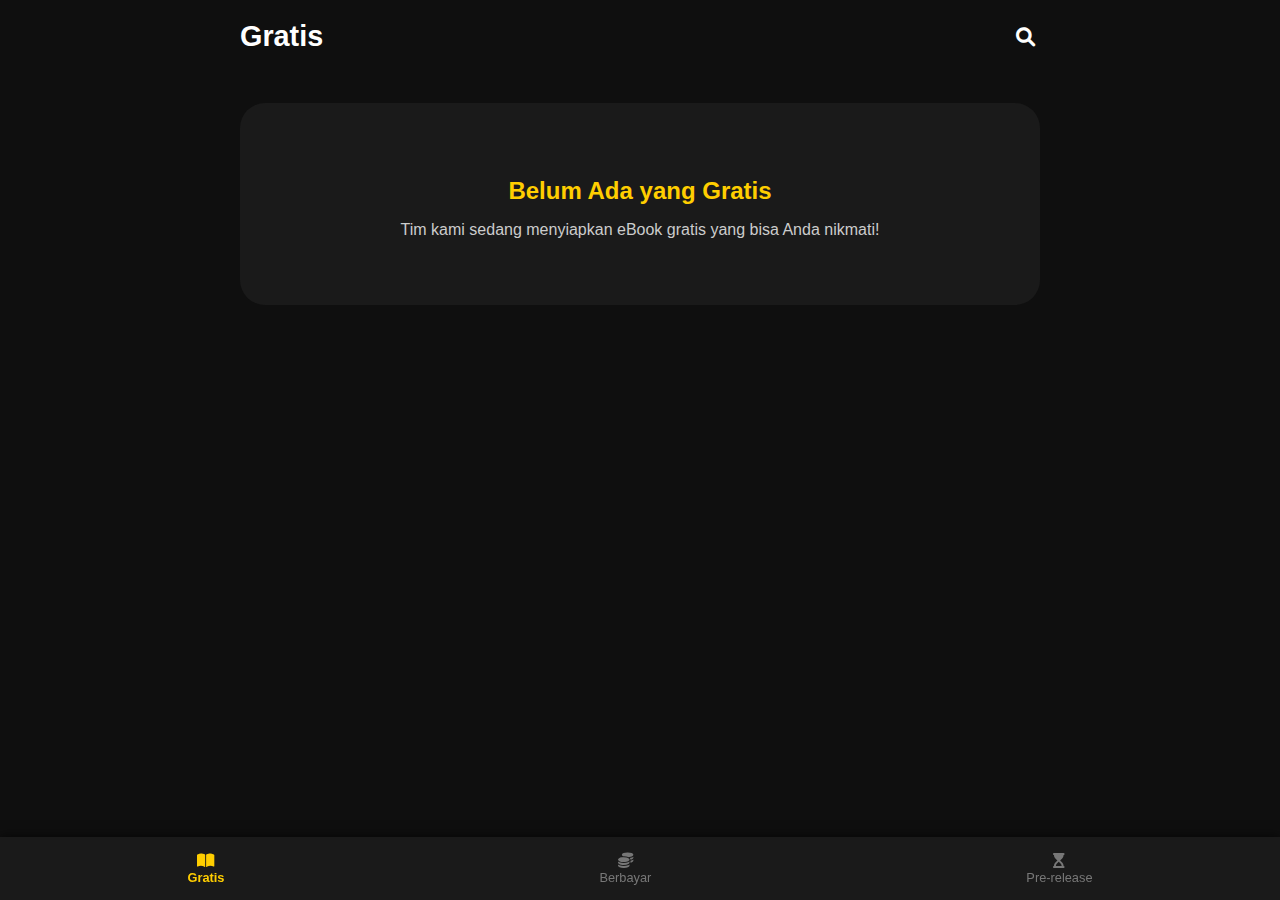
<file: index.html>
<!DOCTYPE html>
<html lang="id">
<head>
    <meta charset="UTF-8">
    <meta name="viewport" content="width=device-width, initial-scale=1.0">
    <title>Allwaysever Books</title>
    <link rel="stylesheet" href="https://cdnjs.cloudflare.com/ajax/libs/font-awesome/6.0.0-beta3/css/all.min.css" integrity="sha512-..." crossorigin="anonymous" referrerpolicy="no-referrer" />
    <link rel="icon" type="image/png" href="https://raw.githubusercontent.com/Allwaysever/Allwaysever-Books/main/Assets/Images/Allwaysever%20Books%20logo.png">
    <style>
        /* CSS Dasar (dari index.html & penyesuaian) */
        body {
            background-color: #0f0f0f;
            font-family: Arial, sans-serif;
            color: #fff;
            text-align: left;
            margin: 0;
            padding: 0 0 70px 0;
        }

/* ======================================================= */
/* MEDIA QUERY: DESKTOP OPTIMIZATION (min-width: 768px) */
/* ======================================================= */
@media (min-width: 768px) {
    
    /* Container lebih lebar di desktop, nav hilang */
    .container {
        max-width: 1200px; /* Lebarkan Container Utama */
        padding-bottom: 20px; /* Hilangkan padding untuk nav yang akan disembunyikan */
    }
    
    /* Bottom Nav dihilangkan (Semua konten akan ada di satu halaman dengan header/sidebar, 
       tapi karena ini Single Page App sederhana, kita biarkan halaman statis) */
    .bottom-nav {
        display: none; 
    }
    
    /* Padding bawah body dihilangkan karena bottom-nav hilang */
    body {
        padding-bottom: 20px; 
    }

    /* Header dibuat lebih besar */
    .page-header h1 {
        font-size: 2.5em;
    }

    /* Search Button dibuat lebih menonjol */
    .search-button {
        width: 40px; 
        height: 40px;
        font-size: 1.5em;
        background-color: #333;
        border-radius: 10px;
    }

    /* Area Konten: Ganti dari list horizontal ke grid */
    .ebook-list {
        display: grid;
        /* Buat 5 kolom dengan lebar yang sama */
        grid-template-columns: repeat(auto-fit, minmax(180px, 1fr)); 
        gap: 30px; 
        overflow-x: hidden; /* Hilangkan scroll horizontal */
        padding-bottom: 0;
    }

    /* Item Buku disesuaikan ukurannya untuk grid */
    .buku-item-container {
        min-width: auto; /* Biarkan grid menentukan lebar */
        max-width: none;
        transition: transform 0.2s, box-shadow 0.2s;
    }
    .buku-item-container:hover {
        transform: translateY(-5px); /* Efek melayang */
        box-shadow: 0 10px 20px rgba(255, 206, 0, 0.2); /* Efek bayangan kuning */
    }

    .buku-cover {
        height: 270px; /* Naikkan tinggi cover */
        border-radius: 15px;
    }
    
    /* Kategori di desktop akan ditampilkan semua */
    #content-area {
        display: block; 
    }
    
    .kategori-ebook h2 {
        font-size: 1.8em;
        margin-top: 30px;
    }
}

        .container {
            max-width: 800px;
            margin: 0 auto;
            padding: 20px;
        }

        /* Matikan highlight default & Efek Klik */
        * { -webkit-tap-highlight-color: rgba(0,0,0,0.2); }
        .buku-item-container:active, .nav-item:active, .search-button:active {
            transform: scale(0.97);
            opacity: 0.8;
            transition: 0.1s;
        }

        /* Header Halaman (dengan tombol Search) */
        .page-header {
            display: flex;
            justify-content: space-between;
            align-items: center;
            margin-bottom: 20px;
        }

        .page-header h1 {
            font-size: 1.8em;
            font-weight: bold;
            margin: 0;
        }
        
        .search-button {
            /* Sesuai permintaan visual, lingkaran transparan dengan ikon putih */
            width: 30px; 
            height: 30px;
            border-radius: 50%;
            background-color: transparent; 
            display: flex;
            justify-content: center;
            align-items: center;
            cursor: pointer;
            color: #fff;
            font-size: 1.2em;
        }
        
        /* Kategori Konten */
        .kategori-ebook h2 {
            font-size: 1.4em;
            margin-bottom: 15px;
            font-weight: bold;
            color: #fff;
        }

        /* List Horizontal */
        .ebook-list {
            display: flex;
            gap: 15px;
            overflow-x: scroll;
            padding-bottom: 10px;
        }
        .ebook-list::-webkit-scrollbar { display: none; }

        /* Item Buku (Cover Card) */
        .buku-item-container {
            position: relative;
            min-width: 150px; 
            max-width: 150px;
            text-decoration: none;
            color: inherit;
            flex-shrink: 0;
            cursor: pointer; 
        }

        .buku-cover {
            height: 225px; 
            background-color: #444; 
            border-radius: 10px; 
            overflow: hidden;
            margin-bottom: 8px;
        }

         .buku-title {
            font-size: 0.9em;
            margin top: 0.5px;
            font-align: center;
            font-weight: bold;
         }
  
          .buku-info {
            font-size: 0.7em;
            margin top: 0.5px;
            font-align: center;
         }

        /* Konten Halaman (Logic SPA) */
        #content-area {
            display: grid; 
            gap: 30px;
        }
        
        /* Gaya untuk pesan katalog kosong */
        .empty-state {
            text-align: center;
            padding: 50px 20px;
            background-color: #1a1a1a;
            border-radius: 25px;
            margin-top: 30px;
        }
        .empty-state h3 {
            font-size: 1.5em;
            color: #ffce00;
            margin-bottom: 10px;
        }
        .empty-state p {
            font-size: 1em;
            color: #ccc;
        }
        
        /* NAVIGASI BAWAH TETAP */
        .bottom-nav {
            position: fixed;
            bottom: 0;
            left: 0;
            width: 100%;
            background-color: #1a1a1a; 
            display: flex;
            justify-content: space-around;
            padding: 10px 0;
            box-shadow: 0 -2px 10px rgba(0, 0, 0, 0.5);
            z-index: 1000;
        }

        .nav-item {
            text-align: center;
            text-decoration: none;
            color: #777; 
            font-size: 0.8em;
            padding: 5px 10px;
            border-radius: 20px;
            cursor: pointer;
        }
        
        .nav-item.active {
            color: #ffce00; 
            font-weight: bold;
        }

        .nav-icon {
            font-size: 1.2em;
        }
    </style>
</head>
<body>
    <div class="container">
        
        <div class="page-header">
            <h1 id="page-title">Gratis</h1> 
            <div class="search-button">
                <i class="fa-solid fa-magnifying-glass"></i>
            </div>
        </div>

        <div id="content-area">
            </div>

    </div>
    
    <nav class="bottom-nav">
        <div class="nav-item active" data-target="gratis">
            <div class="nav-icon"><i class="fa-solid fa-book-open"></i></div>
            <span>Gratis</span>
        </div>
        
        <div class="nav-item" data-target="berbayar">
            <div class="nav-icon"><i class="fa-solid fa-coins"></i></div>
            <span>Berbayar</span>
        </div>
        
        <div class="nav-item" data-target="prerelease">
            <div class="nav-icon"><i class="fa-solid fa-hourglass-start"></i></div>
            <span>Pre-release</span>
        </div>
    </nav>
    
    <script>
        // Pembungkus IIFE: Melindungi kode dari Global Scope. Ini adalah praktik expert.
        (() => { 
            // =================================================================
            // 1. DATA (State)
            // =================================================================
            const CATALOG_DATA = {
                'gratis': [],
                'berbayar': [
                    { title: 'Digital Product Empire', info: 'Bisnis Digital - Rp 5.000', cover: 'https://raw.githubusercontent.com/Allwaysever/Allwaysever-Books/refs/heads/main/Assets/Images/Covers/DPE.png', link: 'https://allwayseverbooks.netlify.app/booksdetail/dpe' },
                ],
                'prerelease': [] // Dikosongkan untuk menguji Empty State
            };

            const TITLE_MAP = {
                'gratis': 'Gratis',
                'berbayar': 'Berbayar',
                'prerelease': 'Pre-release'
            };

            const EMPTY_STATE_DATA = {
                'gratis': { title: 'Belum Ada yang Gratis', subtitle: 'Tim kami sedang menyiapkan eBook gratis yang bisa Anda nikmati!' },
                'berbayar': { title: 'eBook Premium Sedang Dipersiapkan', subtitle: 'Pantau terus untuk koleksi buku-buku terbaik dari Allwaysever!' },
                'prerelease': { title: 'Semua Sudah Rilis!', subtitle: 'Saat ini tidak ada eBook dalam tahap Pre-release. Cek kategori Berbayar.' }
            };

            // =================================================================
            // 2. CACHED DOM ELEMENTS
            // =================================================================
            const navItems = document.querySelectorAll('.nav-item');
            const contentArea = document.getElementById('content-area');
            const pageTitle = document.getElementById('page-title');
            const searchButton = document.querySelector('.search-button');

            // =================================================================
            // 3. HELPER FUNCTIONS (Modularity)
            // =================================================================

            /**
             * Membuat markup HTML untuk kartu buku tunggal.
             * Menggunakan Template Literal untuk kejelasan.
             * @param {Object} book - Data buku {title, info, cover, link}
             * @returns {string} Markup HTML
             */
            const createBookCard = (book) => `
                <a href="${book.link}" class="buku-item-container">
                    <div class="buku-cover">
                        <img src="${book.cover}" height="100%" width="100%" alt="Cover ${book.title}">
                    </div>
                    <span class="buku-title">${book.title}</span>
                    <span class="buku-info">${book.info}</span>
                </a>
            `;

            /**
             * Membuat markup HTML untuk tampilan kosong (Empty State).
             * @param {string} category - Kategori yang kosong
             * @returns {string} Markup HTML
             */
            const createEmptyState = (category) => {
                const empty = EMPTY_STATE_DATA[category];
                return `
                    <div class="empty-state">
                        <h3>${empty.title}</h3>
                        <p>${empty.subtitle}</p>
                    </div>
                `;
            };

            // =================================================================
            // 4. MAIN RENDER FUNCTION (Declarative)
            // =================================================================

            /**
             * Fungsi utama untuk merender konten katalog.
             * @param {string} category - Kategori yang akan di-render ('gratis', 'berbayar', 'prerelease')
             */
            const renderContent = (category) => {
                const data = CATALOG_DATA[category] || [];
                
                // Update Judul Halaman
                pageTitle.textContent = TITLE_MAP[category];

                // Jika data kosong, tampilkan Empty State
                if (data.length === 0) {
                    contentArea.innerHTML = createEmptyState(category);
                    window.scrollTo({ top: 0, behavior: 'smooth' });
                    return;
                }

                // Render Katalog: menggunakan .map() dan .join('') untuk performa render list
                const bookCardsMarkup = data.map(createBookCard).join('');

                const contentMarkup = `
                    <section class="kategori-ebook">
                        <h2>eBook ${TITLE_MAP[category]} Pilihan</h2> 
                        <div class="ebook-list">
                            ${bookCardsMarkup}
                        </div>
                    </section>
                `;

                // Render ke DOM
                contentArea.innerHTML = contentMarkup;

                // Gulir ke atas (UX improvement)
                window.scrollTo({ top: 0, behavior: 'smooth' });
            };

            // =================================================================
            // 5. EVENT LISTENERS & INITIALIZATION
            // =================================================================

            // Event Listener untuk Navigasi Bawah
            navItems.forEach(item => {
                item.addEventListener('click', () => {
                    const targetId = item.getAttribute('data-target');

                    // Update kelas active untuk navigasi
                    navItems.forEach(n => n.classList.remove('active'));
                    item.classList.add('active');

                    // Render konten baru
                    renderContent(targetId);
                });
            });

            // Event Listener untuk Tombol Search
            searchButton.addEventListener('click', () => {
                // Dalam implementasi SPA yang sebenarnya, ini akan merender halaman pencarian.
                alert('Fitur Pencarian akan dikembangkan di versi selanjutnya. (Halaman Search akan muncul di sini!)');
            });

            // Inisialisasi: Render halaman default saat DOM siap
            document.addEventListener('DOMContentLoaded', () => {
                // Ambil target default (yang aktif di nav), di sini adalah 'gratis'
                const defaultTarget = document.querySelector('.nav-item.active').getAttribute('data-target');
                renderContent(defaultTarget); 
            });

        })(); // Akhir dari IIFE
		
	// ... (Kode sebelumnya)

            // =================================================================
            // 4. MAIN RENDER FUNCTION (Declarative)
            // =================================================================

            /**
             * Fungsi utama untuk merender konten katalog.
             * @param {string} category - Kategori yang akan di-render ('gratis', 'berbayar', 'prerelease')
             */
            const renderContent = (category) => {
                const isDesktop = window.matchMedia("(min-width: 768px)").matches;
                let finalMarkup = '';

                // --- LOGIC BARU: RENDER DESKTOP (Semua Kategori) ---
                if (isDesktop) {
                    pageTitle.textContent = "Katalog eBook Allwaysever"; // Judul halaman utama desktop
                    
                    ['gratis', 'berbayar', 'prerelease'].forEach(cat => {
                        const data = CATALOG_DATA[cat] || [];
                        
                        // Buat markup per kategori
                        let categoryContent;
                        if (data.length === 0) {
                            categoryContent = createEmptyState(cat);
                            // Optional: Ganti menjadi tulisan yang lebih ringkas di desktop, tapi kita pakai yang sudah ada.
                        } else {
                            const bookCardsMarkup = data.map(createBookCard).join('');
                            categoryContent = `
                                <section class="kategori-ebook">
                                    <h2>eBook ${TITLE_MAP[cat]} Pilihan</h2> 
                                    <div class="ebook-list">
                                        ${bookCardsMarkup}
                                    </div>
                                </section>
                            `;
                        }
                        finalMarkup += categoryContent;
                    });
                    
                } else {
                    // --- LOGIC LAMA: RENDER MOBILE (Per Kategori) ---
                    const data = CATALOG_DATA[category] || [];
                    
                    pageTitle.textContent = TITLE_MAP[category];

                    if (data.length === 0) {
                        finalMarkup = createEmptyState(category);
                    } else {
                        const bookCardsMarkup = data.map(createBookCard).join('');
                        finalMarkup = `
                            <section class="kategori-ebook">
                                <h2>eBook ${TITLE_MAP[category]} Pilihan</h2> 
                                <div class="ebook-list">
                                    ${bookCardsMarkup}
                                </div>
                            </section>
                        `;
                    }
                }

                // Render ke DOM
                contentArea.innerHTML = finalMarkup;

                // Gulir ke atas (UX improvement)
                window.scrollTo({ top: 0, behavior: 'smooth' });
                
                // Tambahan: Update tampilan navigasi di mobile (hanya jika bukan desktop)
                if (!isDesktop) {
                    navItems.forEach(n => n.classList.remove('active'));
                    document.querySelector(`.nav-item[data-target="${category}"]`).classList.add('active');
                }
            };

            // ... (Kode selanjutnya)

            // Modifikasi Event Listener Navigasi Bawah agar hanya berjalan di mobile
            navItems.forEach(item => {
                item.addEventListener('click', () => {
                    if (!window.matchMedia("(min-width: 768px)").matches) {
                        const targetId = item.getAttribute('data-target');
                        // Tidak perlu update active class di sini karena sudah ada di renderContent
                        renderContent(targetId);
                    }
                });
            });


            // Modifikasi Inisialisasi: render content sesuai mode (mobile atau desktop)
            document.addEventListener('DOMContentLoaded', () => {
                const isDesktopInitial = window.matchMedia("(min-width: 768px)").matches;
                if (isDesktopInitial) {
                    // Di desktop, kita langsung render semua kategori
                    renderContent('gratis'); // Parameter 'gratis' hanya placeholder
                } else {
                    // Di mobile, render kategori default 'gratis'
                    const defaultTarget = document.querySelector('.nav-item.active').getAttribute('data-target');
                    renderContent(defaultTarget);
                }
            });
    </script>
</body>
</html>
</file>
